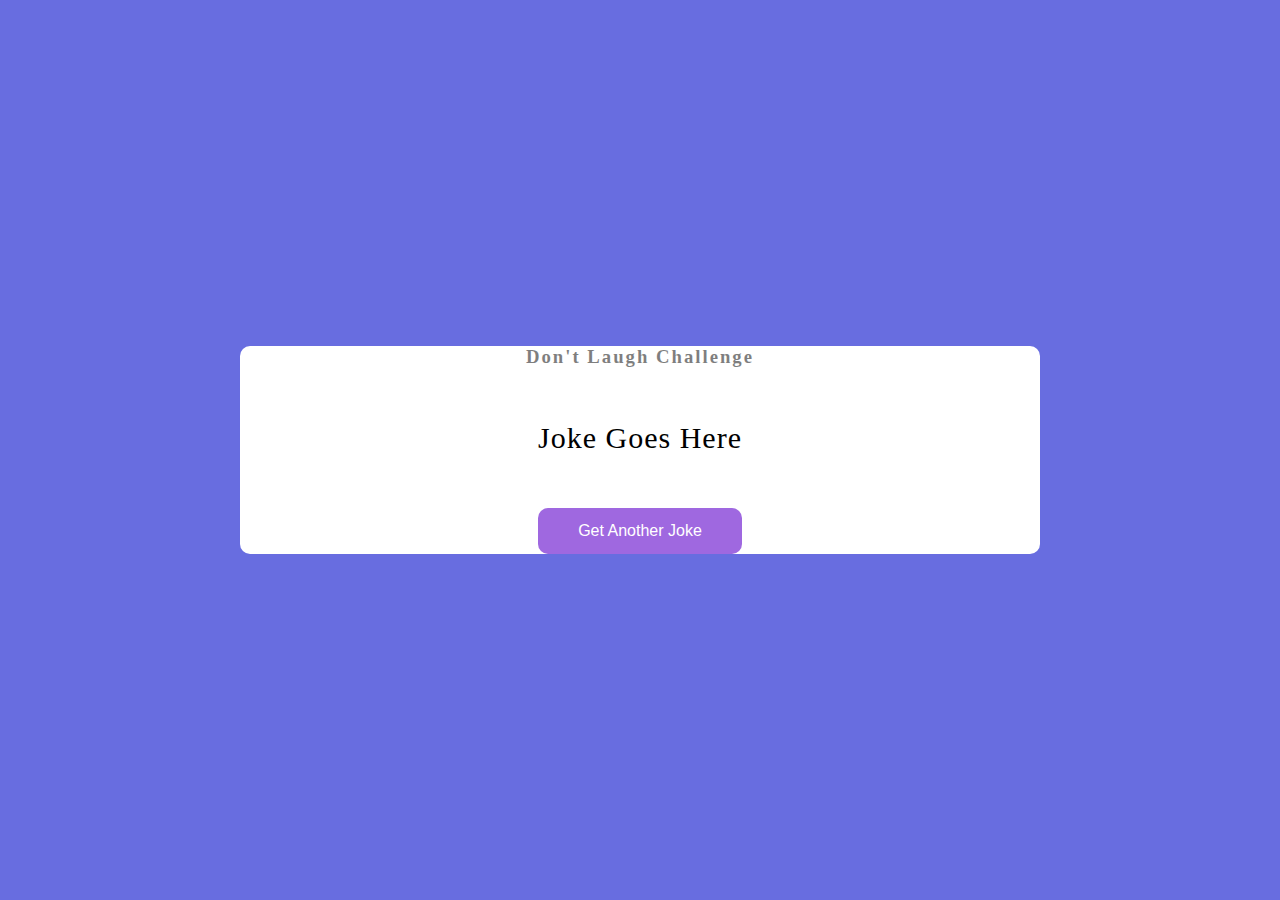
<file: jokes.html>
<!DOCTYPE html>
<html lang="en">
    <head>
        <title>Jokes</title>
        <link rel="stylesheet" href="css/jokes.css">
    </head>

    <body>
        <div class ="container">
            <h3>Don't Laugh Challenge</h3>
            <div id ="joke" class = "joke">Joke Goes Here</div>
            <button id = "jokeBtn" class = "btn">Get Another Joke</button>
        </div>
        <script src = "js/jokes.js"></script>
    </body>
</html>
</file>
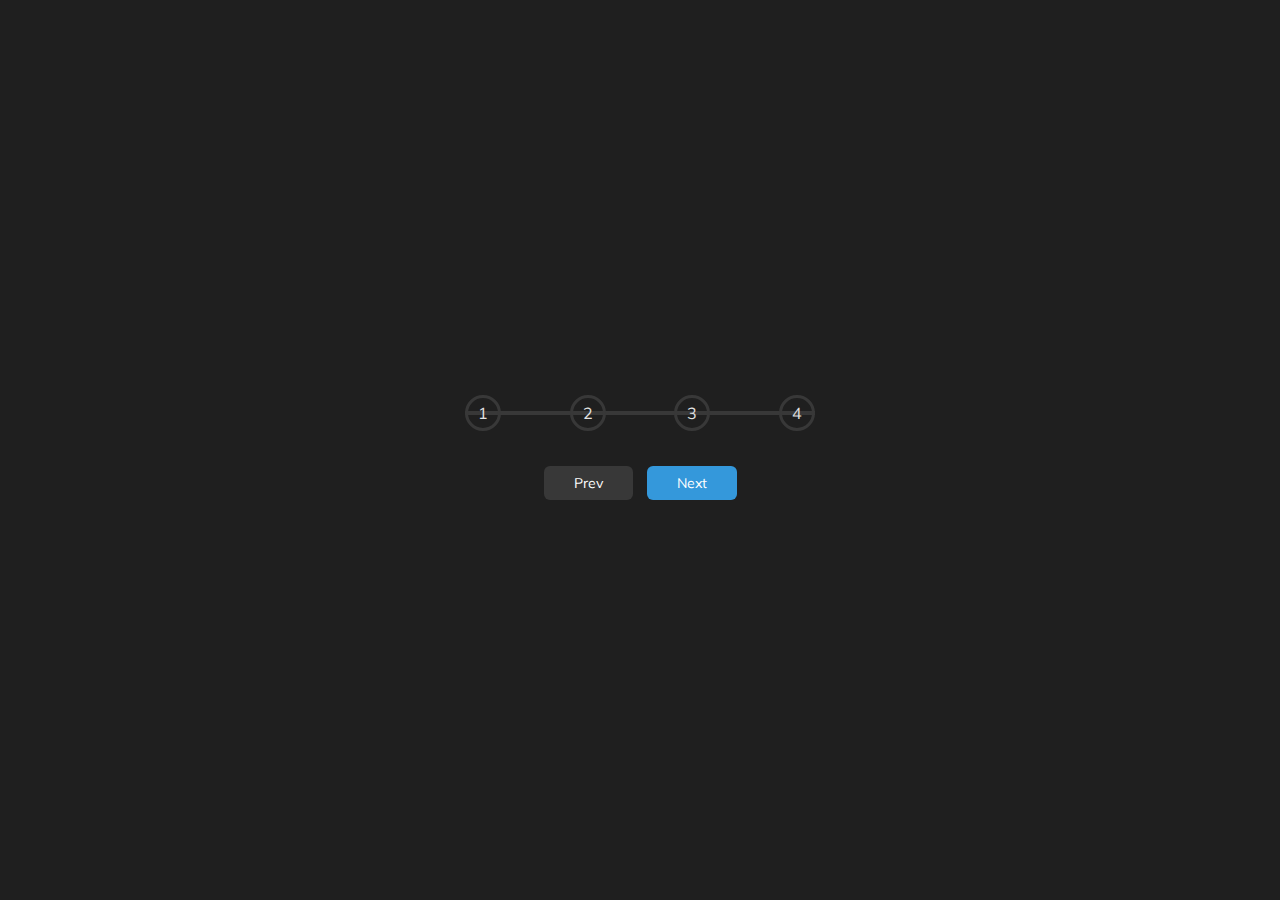
<file: progress.html>
<!DOCTYPE html>
<html lang = "en">
    <head>
        <title>progress</title>
        <link rel="stylesheet" href = "css/progress.css">
    </head>

    <body>
        <div class ="container">

            <div class = "progress-container">
                <div class = "progress" id = "progress"></div>
                <div class = "circle">1</div>
                <div class = "circle">2</div>
                <div class = "circle">3</div>
                <div class = "circle">4</div>
        </div>

        <button class ="btn" id ="prev" disabled>Prev</button>
        <button class ="btn" id ="next" >Next</button>

      </div>

      <script src="js/progress.js"></script>
    </body>
</html>
</file>
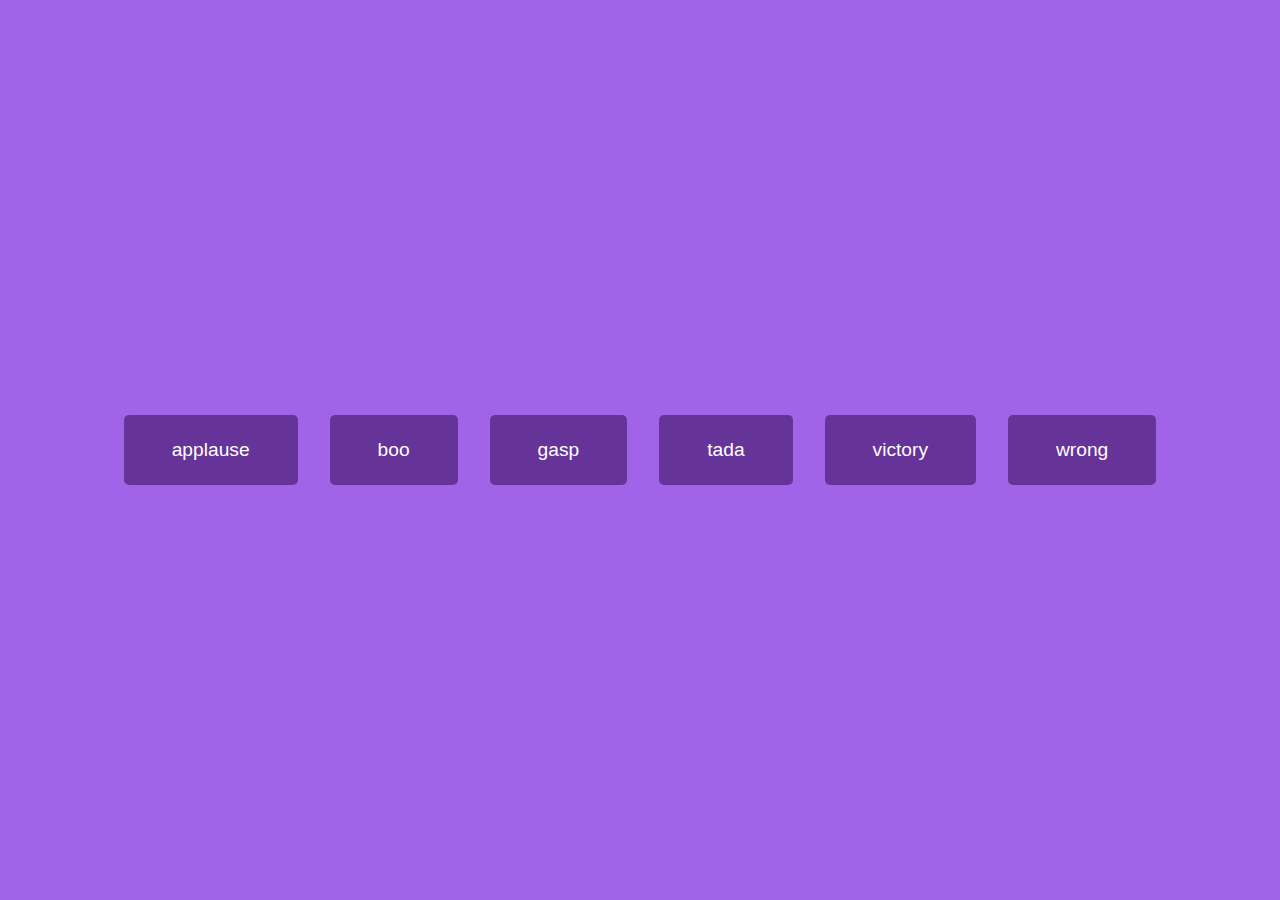
<file: sounds.html>
<!DOCTYPE html>
<html lang="en">
    <head>
        <title>Sounds</title>
        <link rel="stylesheet" href="css/sounds.css">
    </head>

    <body>
        <audio id="applause" src="sounds/applause.mp3"></audio>
        <audio id="boo" src="sounds/boo.mp3"></audio>
        <audio id="gasp" src="sounds/gasp.mp3"></audio>
        <audio id="tada" src="sounds/tada.mp3"></audio>
        <audio id="victory" src="sounds/victory.mp3"></audio>
        <audio id="wrong" src="sounds/wrong.mp3"></audio>

        <div id ="buttons"></div>
        <script src = "js/sounds.js"></script>
    </body>
</html>
</file>
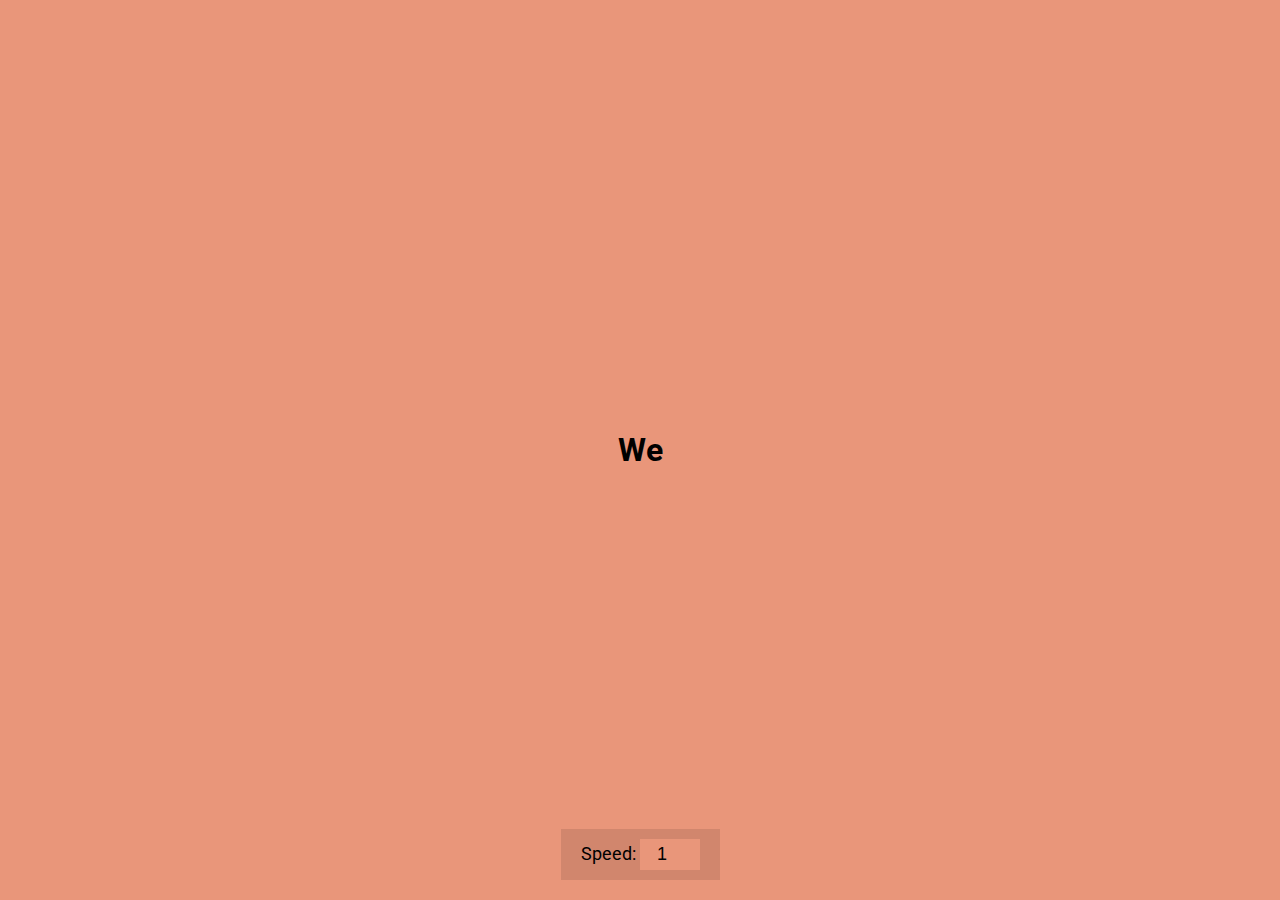
<file: typing.html>
<!DOCTYPE html>
<html lang="en">
    <head>
        <title>Typing Effect</title>
        <link rel="stylesheet" href="css/typing.css">
    </head>
    <body>
        <h1 id="text">Starting...</h1>
        <div>
            <label for="speed">Speed:</label>
            <input type="number" name="speed" id="speed" value="1" min="1" max="10" step="1">
        </div>
        <script src = "js/typing.js"></script>
    </body>
</html>
</file>
<file: css/jokes.css>
body{
    display:flex;
    height: 100vh;
    align-items: center;
    justify-content: center;
    margin: 0;
    overflow:hidden;
    background-color: #686de0;
}

.container{
    background-color: #fff;
    border-radius: 10px;
    text-align: center;
    width: 800px;
}

h3{
    margin:0;
    opacity: 0.5;
    letter-spacing: 2px;
}

.joke{
    font-size: 30px;
    letter-spacing: 1px;
    line-height: 40px;
    margin: 50px auto;
    max-width: 600px;
}

.btn{
    background-color: #9f68e0;
    color:#fff;
    border:0;
    border-radius: 10px;
    padding: 14px 40px;
    font-size: 16px;
    cursor:pointer;
}

.btn:active{
    transform: scale(0.98);
}
</file>
<file: css/progress.css>
@import url('https://fonts.googleapis.com/css2?family=Mulish&display=swap');


:root{
    --blue:#3498db;
    --grey:#383838;
}


body{
    background-color: #1f1f1f;
    color:white;
    font-family: 'Mulish', sans-serif;
    display: flex;
    height: 100vh;
    align-items:center;
    justify-content: center;
    margin:0;
    overflow:hidden;
}

.container{
    text-align: center;
}



.progress-container{
    display: flex;
    justify-content: space-between;
    width: 350px;
    margin-bottom: 30px;
    position:relative;
}

.progress-container::before{
    content: "";
    background-color: var(--grey);
    width: 100%;
    height:4px;
    position: absolute;
    top: 50%;
    left: 0;
    z-index:-1;
    transform: translateY(-50%);
}

.progress{
    position:absolute;
    background-color: var(--blue);
    top:50%;
    left:0;
    height:4px;
    width:0%;
    z-index: -1;
    transform:translateY(-50%);
    transition: width 0.5s ease;
}

.circle{
    background-color:var(--background);
    color: #e2e2e2;
    height: 30px;
    width: 30px;
    border-radius:50%;
    display: flex;
    align-items:center;
    justify-content: center;
    border: 3px solid var(--grey);
    transition: 0.7s ease;
}

.circle.active{
    border-color: var(--blue);
}

.btn{
    background-color: var(--blue);
    color:white;
    padding:8px 30px;
    margin: 5px;
    font-size: 14px;
    border: 0;
    border-radius: 6px;
    cursor: pointer;
    font-family:inherit;
}

.btn:active{
    transform:scale(0.98);
}

.btn:disabled{
    background-color:var(--grey);
    cursor: not-allowed;
}
</file>
<file: css/sounds.css>
@import url('https://fonts.googleapis.com/css2?family=Poppins&display=swap');

body{
    font-family: 'Poppins', sans-serif;
    background-color: rgb(161, 100, 233);
    display: flex;
    align-items:center;
    justify-content: center;
    height: 100vh;
    text-align: center;
    margin:0;
    overflow: hidden;
}

.btn{
    background-color: rebeccapurple;
    color: white;
    border: none;
    border-radius: 5px;
    cursor: pointer;
    margin:1rem;
    padding: 1.5rem 3rem;
    font-size: 1.2rem;
}

.btn:hover{
    opacity: 0.9;

}
</file>
<file: css/typing.css>
@import url('https://fonts.googleapis.com/css2?family=Roboto&display=swap');

body{
    font-family: 'Roboto', sans-serif;
    display:flex;
    flex-direction: column;
    height:100vh;
    align-items: center;
    justify-content: center;
    overflow:hidden;
    margin:0;
    background-color:darksalmon;
}

div{
    position:absolute;
    bottom:20px;
    background-color:rgba(0,0,0,0.1);
    padding:10px 20px;
    font-size:18px;
}

input{
    width:50px;
    padding:5px;
    font-size:18px;
    background-color:darksalmon;
    border:none;
    text-align:center;
}
</file>
